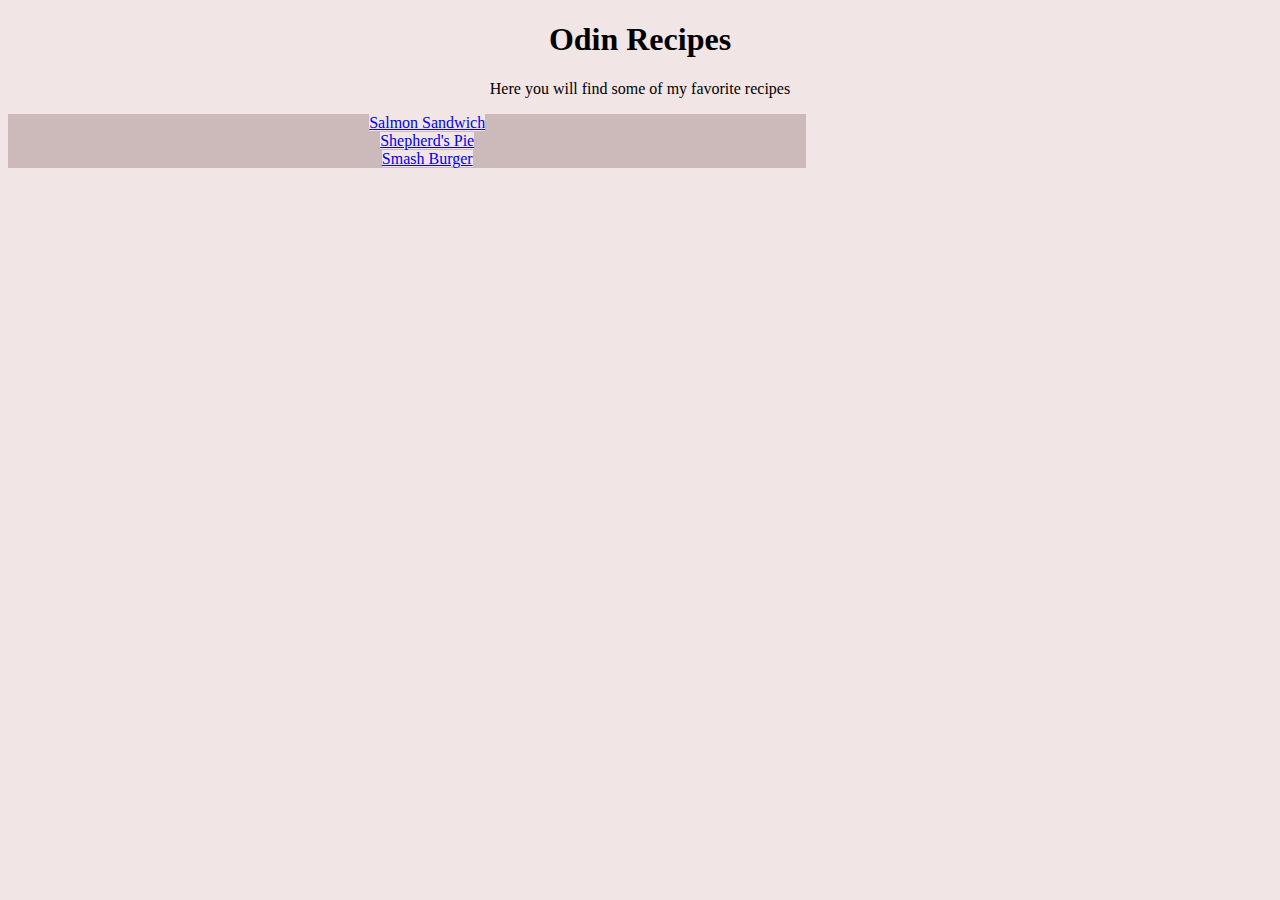
<file: index.html>
<!DOCTYPE html>
<html lang="en">
<head>
    <meta charset="UTF-8">
    <meta name="viewport" content="width=device-width, initial-scale=1.0">
    <link rel="stylesheet" href="styles/styles.css">
    <title>Document</title>
</head>
<body>
    <h1>Odin Recipes</h1>
    <p>Here you will find some of my favorite recipes</p>
    <ul>
        <li><a href="recipes/salmon-sandwich.html">Salmon Sandwich</a></li>
        <li><a href="recipes/shepherds-pie.html">Shepherd's Pie</a></li>
        <li><a href="recipes/smash-burguer.html">Smash Burger</a></li>
    </ul>
</body>
</html>
</file>
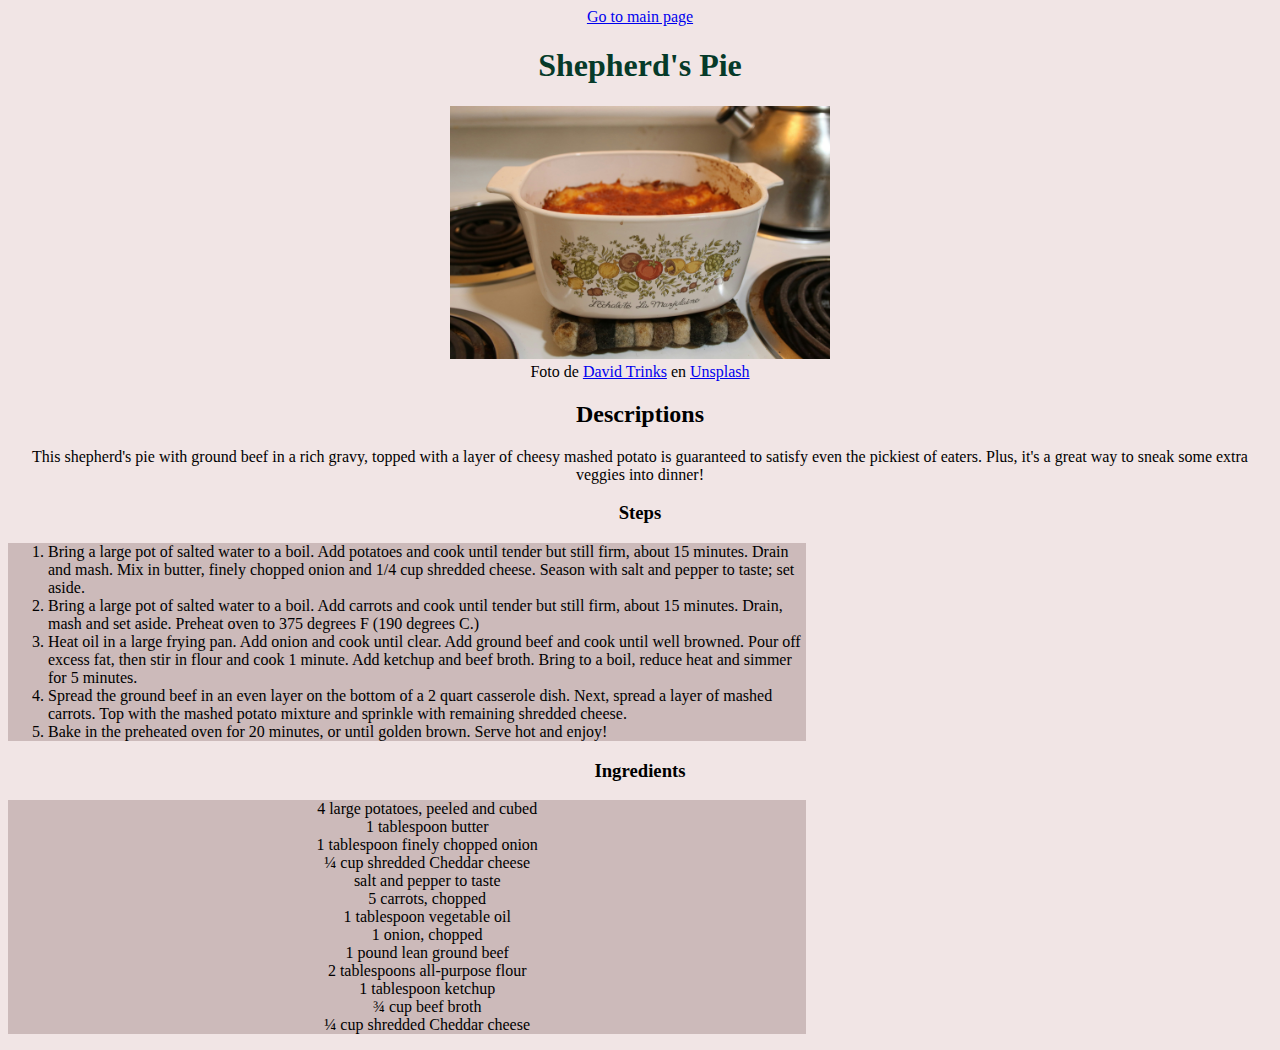
<file: recipes/shepherds-pie.html>
<!DOCTYPE html>
<html lang="en">
<head>
    <meta charset="UTF-8">
    <meta name="viewport" content="width=device-width, initial-scale=1.0">
    <link rel="stylesheet" href="../styles/styles.css">
    <title>Document</title>
</head>
<body>
    <a href="../index.html">Go to main page</a>
    <h1 id="recipe-name">Shepherd's Pie</h1>
    <img src="../images/david-trinks-eYRKj0vwUu4-unsplash.jpg" alt="A homemade Shepherd's Pie" width="30%">
    <legend>Foto de <a href="https://unsplash.com/es/@dtrinksrph?utm_content=creditCopyText&utm_medium=referral&utm_source=unsplash">David Trinks</a> en <a href="https://unsplash.com/es/fotos/una-taza-de-te-eYRKj0vwUu4?utm_content=creditCopyText&utm_medium=referral&utm_source=unsplash">Unsplash</a>
    </legend>
    <h2>Descriptions</h2>
    <p>This shepherd's pie with ground beef in a rich gravy, topped with a layer of cheesy mashed potato is guaranteed to satisfy even the pickiest of eaters. Plus, it's a great way to sneak some extra veggies into dinner!</p>
    <h3>Steps</h3>
    <ol>
        <li>Bring a large pot of salted water to a boil. Add potatoes and cook until tender but still firm, about 15 minutes. Drain and mash. Mix in butter, finely chopped onion and 1/4 cup shredded cheese. Season with salt and pepper to taste; set aside.</li>
        <li>Bring a large pot of salted water to a boil. Add carrots and cook until tender but still firm, about 15 minutes. Drain, mash and set aside. Preheat oven to 375 degrees F (190 degrees C.)</li>
        <li>Heat oil in a large frying pan. Add onion and cook until clear. Add ground beef and cook until well browned. Pour off excess fat, then stir in flour and cook 1 minute. Add ketchup and beef broth. Bring to a boil, reduce heat and simmer for 5 minutes.</li>
        <li>Spread the ground beef in an even layer on the bottom of a 2 quart casserole dish. Next, spread a layer of mashed carrots. Top with the mashed potato mixture and sprinkle with remaining shredded cheese.</li>
        <li>Bake in the preheated oven for 20 minutes, or until golden brown. Serve hot and enjoy!</li>        
    </ol>
    <h3>Ingredients</h3>
    <ul>
        <li>4 large potatoes, peeled and cubed</li>
        <li>1 tablespoon butter</li>
        <li>1 tablespoon finely chopped onion</li>
        <li>¼ cup shredded Cheddar cheese</li>
        <li>salt and pepper to taste</li>
        <li>5 carrots, chopped</li>
        <li>1 tablespoon vegetable oil</li>
        <li>1 onion, chopped</li>
        <li>1 pound lean ground beef</li>
        <li>2 tablespoons all-purpose flour</li>
        <li>1 tablespoon ketchup</li>
        <li>¾ cup beef broth</li>
        <li>¼ cup shredded Cheddar cheese</li>
    </ul>
</body>
</html>
</file>
<file: styles/styles.css>
* {
    background-color: rgb(241, 229, 229);
    text-align: center;
}

h1, h2, h3, h4, h5, h5 {
    font-weight: 700;
}

ul, ol, li {
    background-color: rgb(204, 186, 186);
}

ul, ol {
    width: 60%;
}

ul {
    list-style: none;
}

ol li {
    text-align: left;
}

#recipe-name {
    color:rgb(6, 58, 41)    ;
}
</file>
